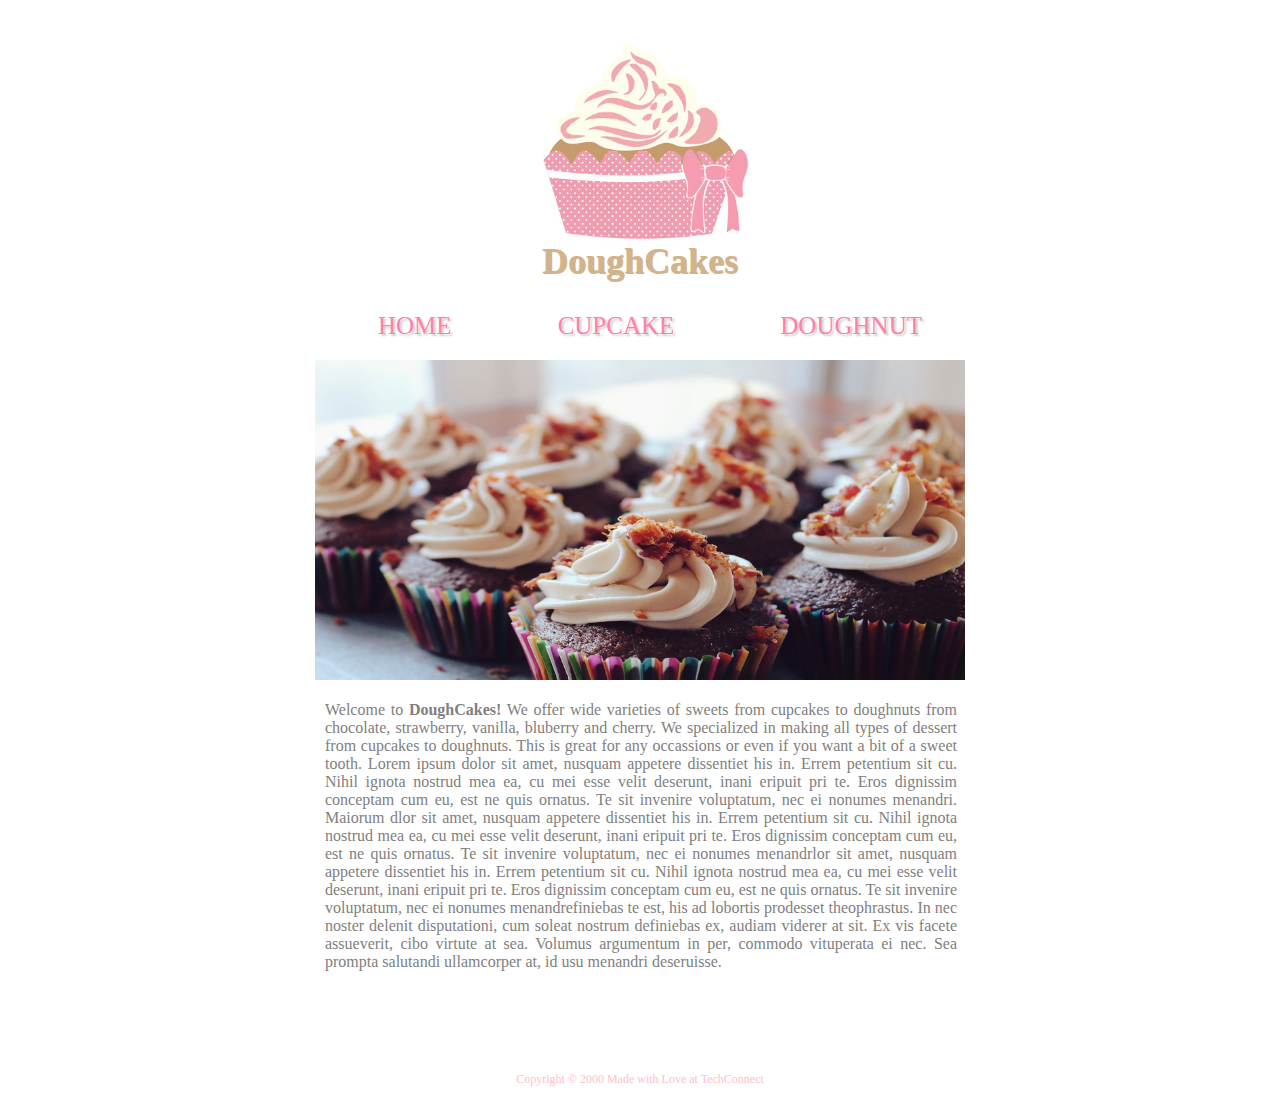
<file: index.html>
<!doctype html>
<html lang="en">

<head>
    <meta charset="utf-8">
    <link rel="stylesheet" type="text/css" href="css/styles.css"> </head>
    
    <title>Home Sweeeet Home</title>
        <body>
            
             <!-- ============LOGO========== -->    
            
            <div class="header"> 
  <img src="images/logo.jpg" alt="logo" HEIGHT="250" WIDTH="250" BORDER="0">
  
<div class="container">
			<header>
				<h2>DoughCakes</h2> 
			</header>
            
         <!-- ============NAV BAR========== -->    
            
            <nav id="main-menu">
     <ul class="nav-bar">
          <li class="nav-button-home"><a href="index.html">Home</a></li>
          <li class="nav-button-products"><a href="cupcake.html">Cupcake</a></li>
          <li class="nav-button-services"><a href="doughnut.html">Doughnut</a></li>
              </ul>
</nav>
     <!-- ============Banner Image========== -->    
    
    <nav-id="front-page">
    
    </body><img src="images/real_cupcake.jpg" ALT="realcupt" WIDTH=650 HEIGHT=320>
        
        </nav>
      
 <!-- ============Home DESCR========== -->    
      
      <div class="boxed">
 Welcome to <b>DoughCakes!</b> We offer wide varieties of sweets from cupcakes to doughnuts from chocolate, strawberry, vanilla, bluberry and cherry. 
We specialized in making all types of dessert from cupcakes to doughnuts. This is great for any occassions or even if you want a bit of a sweet tooth.

Lorem ipsum dolor sit amet, nusquam appetere dissentiet his in. Errem petentium sit cu. Nihil ignota nostrud mea ea, cu mei esse velit deserunt, inani eripuit pri te. Eros dignissim conceptam cum eu, est ne quis ornatus.
Te sit invenire voluptatum, nec ei nonumes menandri. Maiorum dlor sit amet, nusquam appetere dissentiet his in. Errem petentium sit cu. Nihil ignota nostrud mea ea, cu mei esse velit deserunt, inani eripuit pri te. Eros dignissim conceptam cum eu, est ne quis ornatus.
Te sit invenire voluptatum, nec ei nonumes menandrlor sit amet, nusquam appetere dissentiet his in. Errem petentium sit cu. Nihil ignota nostrud mea ea, cu mei esse velit deserunt, inani eripuit pri te. Eros dignissim conceptam cum eu, est ne quis ornatus.
Te sit invenire voluptatum, nec ei nonumes menandrefiniebas te est, his ad lobortis prodesset theophrastus. In nec noster delenit disputationi, cum soleat nostrum definiebas ex, audiam viderer at sit. Ex vis facete assueverit, cibo virtute at sea. Volumus argumentum in per, commodo vituperata ei nec. Sea prompta salutandi ullamcorper at, id usu menandri deseruisse.
    
   
      </p>
</div>


       <!-- ============FOOTER========== -->    
      
</body>

 <div class="footer">
            <p>Copyright © 2000 Made with Love at TechConnect</p>
        </div>
        
</html>
</file>
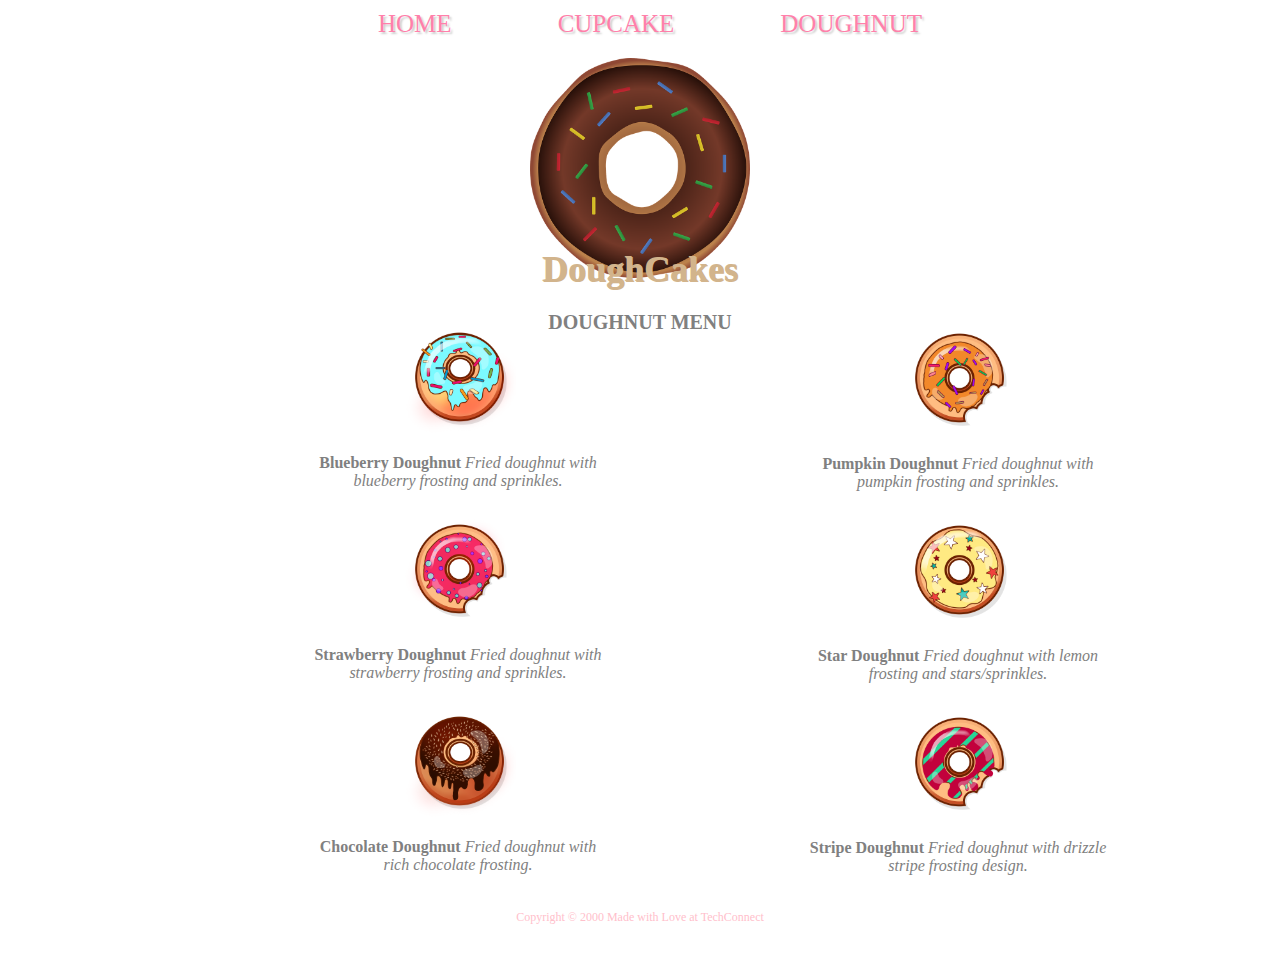
<file: doughnut.html>
<!doctype html>
<html lang="en">

<head>
    <meta charset="utf-8">
    <link rel="stylesheet" type="text/css" href="css/styles.css"> </head>
    
    <title>Doughnut Page</title>
        <body>
         
          <!-- ============NAV BAR========== -->    
         
             <nav id="main-menu">
     <ul class="nav-bar">
          <li class="nav-button-home"><a href="index.html">Home</a></li>
          <li class="nav-button-products"><a href="cupcake.html">Cupcake</a></li>
          <li class="nav-button-services"><a href="doughnut.html">Doughnut</a></li>
              </ul>
</nav>        
         
         
             <!-- ============LOGO========= -->    

            <div class="header"> 
  <img src="images/logo_dough.png" alt="logo" HEIGHT="220" WIDTH="220" BORDER="0">
  
<div class="container">
			<header>
			    
				<h2>DoughCakes</h2> 
			</header>

        <h3>DOUGHNUT MENU</h3>
        

 <!--=============Doughnut with caption===========-->


<div id="bluedough"><b></b></div>
<div id="box">
 <div id="bluepic">
<img src="images/blue_doughnut.png" alt="bluedough" style="width:115px;height:115px;">
<desc><b>Blueberry Doughnut</b> <i>Fried doughnut with blueberry frosting and sprinkles.</i></desc>
</div>


<div id="orangedough"><b></b></div>
<div id="box">
 <div id="orangepic">
<img src="images/orange_doughnut.png" alt="oranecdough" style="width:115px;height:115px;">
<desc><b>Pumpkin Doughnut</b> <i> Fried doughnut with pumpkin frosting and sprinkles.</i></desc>
</div>


<div id="pinkdough"><b></b></div>
<div id="box">
 <div id="pinkpic">
<img src="images/pink_doughnut.png" alt="pinkcdough" style="width:115px;height:115px;">
<desc><b>Strawberry Doughnut</b><i> Fried doughnut with strawberry frosting and sprinkles.</i></desc>
</div>

<div id="stardough"><b></b></div>
<div id="starbox">
 <div id="starpic">
<img src="images/star_doughnut.png" alt="stardough" style="width:115px;height:115px;">
<desc><b>Star Doughnut</b><i> Fried doughnut with lemon frosting and stars/sprinkles.</i></desc> </div>



<div id="chocdough"><b></b></div>
<div id="box">
 <div id="chocpic">
<img src="images/choc_doughnut.png" alt="chocdough" style="width:115px;height:115px;">
<desc><b>Chocolate Doughnut</b> <i>Fried doughnut with rich chocolate frosting.</i></desc>
</div>



<div id="stripedough"></div>
<div id="box">
 <div id="stripepic">
<img src="images/stripe_dough.png" alt="stripedough" style="width:115px;height:115px;">
<desc><b>Stripe Doughnut</b> <i> Fried doughnut with drizzle stripe frosting design.</i></desc>
</div>


 <!-- ============FOOTER========== -->    




 <div class="footer">
            <p>Copyright © 2000 Made with Love at TechConnect</p>
        </div>
        
    

            </body>
            </html>
</file>
<file: css/styles.css>
<style>
@import url('https://fonts.googleapis.com/css?family=Raleway');
</style>

body {
 height: 960px;
  width: 1280px;
  border-radius: 5px;
  border: 1px solid #9EAEB3;
   margin: auto;
  padding-bottom: 1px;
}





/*========================LOGO===============================*/
.header img {
    display: block;
    margin: 20px auto;

}

.header h1 {
  position: relative;
  top: -0px;
  left: 50px;
  color: #d2b48c;
  margin-top: -80px;
  text-align: center;
  
}


#doughcakes {
  font-size: 124px;
  color:#9C661F;
  padding: 0px;
  margin-top: 0px;

}


/*========================MAIN MENU===============================*/
#main-menu .nav-bar { 
        list-style: none; 
        margin-top: 10px;
        margin-left: 80px;
        text-align: center;
        text-decoration: none;
        position: relative;
}
        
#main-menu .nav-bar li { 
    display: inline; 
position: relative;
    list-style: none;
    margin-left: auto;
    padding-top: -10px
  

    
}

#front-page {
    position:fixed; top:2%; right:2%; }



#main-menu .nav-bar li a {
  text-decoration: none;
  text-transform: uppercase;
  text-shadow: 2px 2px 2px #ccc;
	color: #ff80aa;
	font-size: 25px;
	position: auto;

	   margin-right: 100px;
      padding: 1px; 
}



/*=====================Home INDEX==============*/

.box { 
  padding: 10px; 


}


h2 {
  text-align: center;
  font-family: Cursive;
  color: #d2b48c;
  text-shadow: 1px 1px;
  font-size: 36px;
  margin-top: -50px;

}

/*=====================FOOTER==============*/

p {

    width: 960px;
    margin: 30px auto;
    text-align: center;
    font-size: 12px;
    padding-top: 5px;
}

.boxed {
  border: 1px double white ;
  color: grey;
  width: 50%;
   margin-left: 25%;
  margin-right: 50%;
  text-align:justify;
  position: static;
}


/*====================CUPCAKE PAGE==============*/


#background {
    background-image: url("../images/cuppy.png");
    background-size: cover;
    background-position: right;
}



.header2 img {
  float: right;
  width: 100px;
  height: 100px;
  background: #555;
    
}




.rainbow {
  float: left;
   z-index: 1;
   position: relative;
   margin: 100px;
   padding: 0px;
   margin-top: 100px;
   border: solid white;
    margin-left: 1px;
}

.vanilla {
   float: left;
   z-index: 1;
   position: relative;
   margin-left: 0px;
   padding: 0px;
   margin-top: 100px;
   border: solid white;
}

.bluecup {
   float: left;
   z-index: 1;
   position: relative;
   margin-left: 0px;
   padding: 0px;
   margin-top: 100px;
   border: solid white;
}

.strawcup {
   float: left;
   z-index: 1;
   position: relative;
   margin-left: 0px;
   padding: 0px;
   margin-top: 100px;
   border: solid white;
}

.raspcup {
   float: left;
   z-index: 1;
   position: relative;
   margin-left: 0px;
   padding: 0px;
   margin-top: 100px;
   border: solid white;
}

.pinkcup {
   float: left;
   z-index: 1;
   position: relative;
   margin-left: 0px;
   padding: 0px;
   margin-top: 100px;
   border: solid white;

}


p {
    color: pink;
    text-align: center;
}


h3 {
 font-size: 20px;
 text-align: center;
 color:grey;
 line-height: 20%;
 font-family: Georgia;
 
}

#footer {
  clear: both;			
}





/*====================DOUGHNUT PAGE==============*/

.header3 img {
  float: right;
  width: 100px;
  height: 100px;
  background: #555;
}


.h3 p {
    color:grey;
}



#bluedough {
    margin-left: 380px;

}

#bluepic {
    margin-left: 300px;
    text-align: center;
    width: 300px;
    margin-top: -25px;
    color: grey;

}

#orangedough {
    margin-left: 900px;
    width: 700px;
    line-height: -300px;

}


#orangepic {
    margin-left: 800px;
    text-align: center;
    width: 300px;
    margin-top: -190px;
color: grey;
}

#pinkdough {
    margin-left: 380px;
    width: 500px;
}

#pinkpic {
    margin-left: 300px;
    text-align: center;
    width: 300px;
    margin-top: 20px;
    color: grey;
}


#stardough {
       margin-left: 850px;
    width: 500px;
    
}


#starpic {
    margin-left: 800px;
    text-align: center;
    width: 300px;
    margin-top: -190px;
    color: grey;
}



#chocdough {
    margin-left: 380px;
    width: 500px;
}

#chocpic {
    margin-left: 300px;
    text-align: center;
    width: 300px;
    margin-top: 10px;
    color: grey;
    
}

#stripedough {
        margin-left: 800px;
          width: 500px;
        
}


/*===============PIC AND CAPTION==============*/
#stripepic {
    margin-left: 800px;
    text-align: center;
    width: 300px;
    margin-top: -190px;
    color: grey;
    
  
}
</file>
